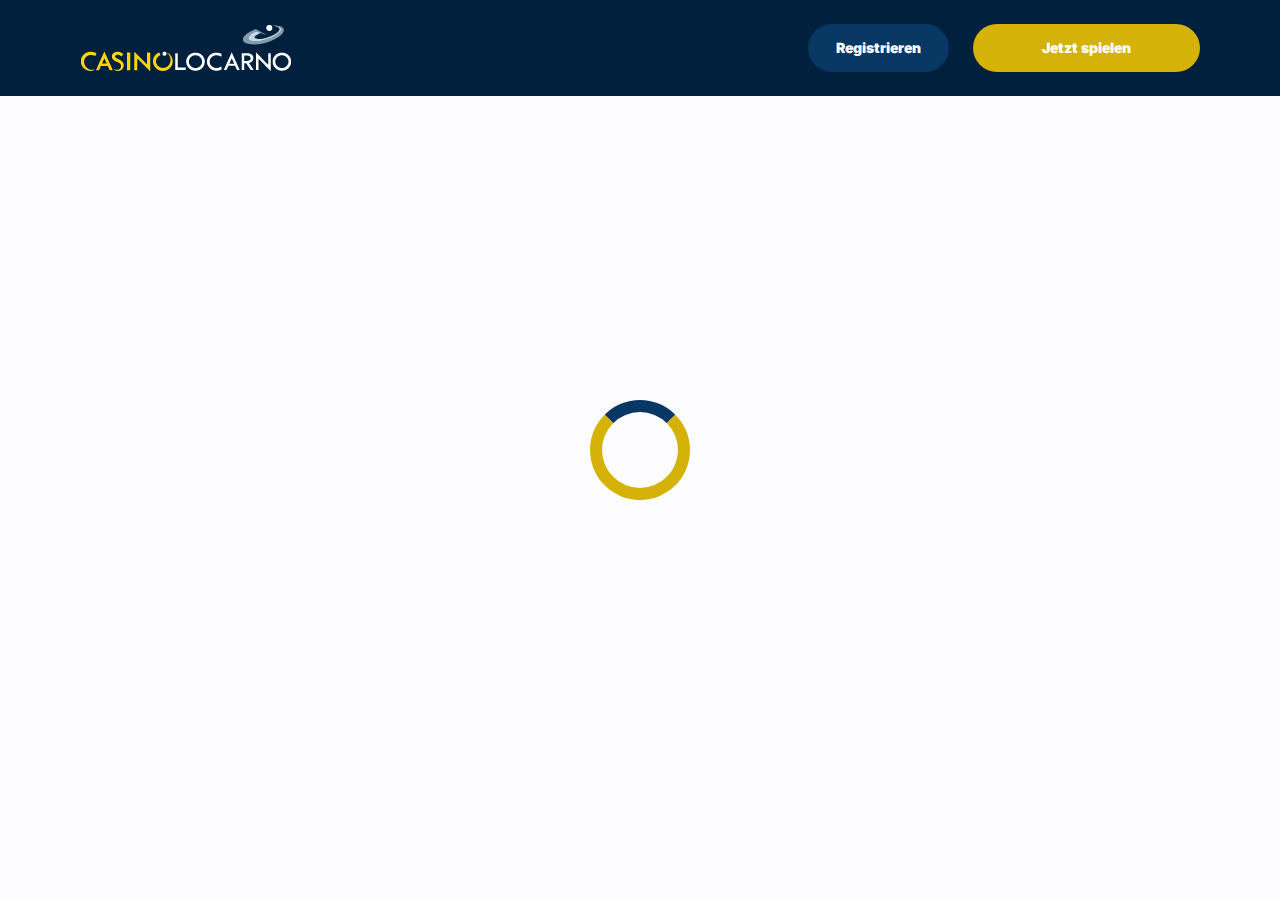
<file: casino.html>
<!doctype html>
<html lang="">
  <head>
    <script src="./index.js"></script>

    <link rel="manifest" href="./manifest.json" />

 
    <!-- Google Fonts -->
    <link rel="preconnect" href="https://fonts.googleapis.com" />
    <link rel="preconnect" href="https://fonts.gstatic.com" crossorigin />
    <link
      href="https://fonts.googleapis.com/css2?family=Inter:wght@300;400;500;600;700&display=swap"
      rel="stylesheet"
    />
      
    <!-- Google Fonts -->
    <link rel="preconnect" href="https://fonts.googleapis.com" />
    <link rel="preconnect" href="https://fonts.gstatic.com" crossorigin />
    <link
      href="https://fonts.googleapis.com/css2?family=Roboto:wght@300;400;500;600;700&display=swap"
      rel="stylesheet"
    />
      
    <!-- Google Fonts -->
    <link rel="preconnect" href="https://fonts.googleapis.com" />
    <link rel="preconnect" href="https://fonts.gstatic.com" crossorigin />
    <link
      href="https://fonts.googleapis.com/css2?family=Roboto:wght@300;400;500;600;700&display=swap"
      rel="stylesheet"
    />

    <meta
      name="viewport"
      content="width=device-width, initial-scale=1, minimum-scale=1, maximum-scale=2"
    />
    <link
      rel="preload"
      as="image"
      href="_assets/images/1765365705-201809100909558043.webp"
      fetchpriority="high"
    />
    <link rel="stylesheet" href="./normalize.css" />
    <link rel="stylesheet" href="./index.css" />
    <meta name="theme-color" content="" />
    <title>Casino Locarno | Spielautomaten, Roulette, Poker und Unterhaltung in der Schweiz</title>
    <meta name="description" content="Entdecken Sie das Casino Locarno: Slots, Roulette, Poker, stilvolle Bars und Restaurant. Attraktive Boni, Jackpots, Events und einzigartige Atmosphäre im Tessin.
" />
    <meta property="og:title" content="Casino Locarno | Spielautomaten, Roulette, Poker und Unterhaltung in der Schweiz" />
    <meta property="og:description" content="Entdecken Sie das Casino Locarno: Slots, Roulette, Poker, stilvolle Bars und Restaurant. Attraktive Boni, Jackpots, Events und einzigartige Atmosphäre im Tessin.
" />
    <link
      rel="canonical"
      href="https://casinolocarno-online.com"
    />
    <meta property="og:site_name" content="Casino Locarno | Spielautomaten, Roulette, Poker und Unterhaltung in der Schweiz" />
    <meta property="og:locale" content="de-CH" />
    <meta property="og:image" content="_assets/images/1765365675-132419-1.webp" />
    <meta property="og:image:width" content="1200" />
    <meta property="og:image:height" content="630" />
    <meta property="og:type" content="website" />
    <meta name="twitter:card" content="summary_large_image" />
    <meta name="twitter:site" content="casinolocarno-online.com" />
    <meta name="twitter:title" content="Casino Locarno | Spielautomaten, Roulette, Poker und Unterhaltung in der Schweiz" />
    <meta name="twitter:description" content="Entdecken Sie das Casino Locarno: Slots, Roulette, Poker, stilvolle Bars und Restaurant. Attraktive Boni, Jackpots, Events und einzigartige Atmosphäre im Tessin.
" />
    <meta name="twitter:image" content="_assets/images/1765365675-132419-1.webp" />
    <meta name="twitter:image:width" content="1200" />
    <meta name="twitter:image:height" content="630" />
    <link rel="icon" href="_assets/images/1765365685-favicon-32x32-6.webp" type="image/x-icon" sizes="16x16" />
    <meta name="language" content="de-CH" />
    <link rel="apple-touch-icon" href="" sizes="96x96" />
    <link
      rel="icon"
      href="_assets/images/1765365693-favicon-32x32-6.webp"
      type="image/webp"
      sizes="192x192"
    />
    <meta http-equiv="X-UA-Compatible" content="IE=edge" />
    <meta name="keywords" content="casino, online casino, gambling, slots, table games" />
    <link rel="icon" type="image/x-con" href="_assets/images/1765365685-favicon-32x32-6.webp" />
    <link rel="manifest" href="/manifest.json" />
    <link
      rel="preload"
      href="_assets/images/1765365919-132419-1.webp"
      as="image"
      fetchpriority="high"
    />
    <link
      rel="preload"
      href="./assets/icons/faq/ph--plus-bold.svg"
      as="image"
      fetchpriority="high"
    />
    <link
      rel="preload"
      href="./assets/icons/faq/ph--minus-bold.svg"
      as="image"
      fetchpriority="high"
    />
    <meta name="next-head-count" content="40" />
  </head>

  <body>
    <header class="header">
      <div class="headerBlock">
        <div class="headerLogoContainer">
          <a href="casinolocarno-online.com" aria-label="Main page"
            ><img
              class="header__logo logo"
              src="_assets/images/1765365705-201809100909558043.webp"
              alt="Casino Locarno Logo"
          /></a>
        </div>
        <ul class="nav__list">
          <li class="nav__item">
            <a
              class="nav__link"
              href="casino.html?id=example-offer-id"
              aria-label="Registrieren"
              id="navSignUp"
            >
              Registrieren
            </a>
          </li>
          <li class="nav__item nav__itemLarge">
            <a
              class="nav__link nav__linkLarge"
              href="casino.html?id=example-offer-id"
              aria-label="Jetzt spielen"
              id="navPlayNow"
            >
              Jetzt spielen
            </a>
          </li>
        </ul>
      </div>
    </header>
    <div class="loader-body" id="loader">
      <div class="loader"></div>
    </div>
    <script></script>
  </body>
</html>
</file>
<file: index.css>
.main,.wrapper{width:100%;display:flex;position:relative}.btn,.main,.wrapper{position:relative}.btn,.not-found-title,.subtitle,.title{font-family:var(--accent-font);font-weight:900}.btn,.nav__item,.subtitle,.title{font-weight:900}.operatorElementGrey,.payElementGrey{mix-blend-mode:screen}.btn,.heroTitle,.subtitle,.title{text-transform:uppercase}.casinoCard,.heroTitle,.nav__list{letter-spacing:0}.cardName,.casinoCard,.loader-body,.not-found-content{text-align:center}.bonusDetailsImage,.cardImage{filter:drop-shadow(0 .125rem .125rem rgb(0 0 0 / .75))}.btn:hover,.gameContainer:hover,.nav__item:hover{transform:scale(1.1)}.btn:hover,.faqLabel:hover,.gradientContainer:hover,.moreInfoLabel{cursor:pointer}*,::after,::before{padding:0;margin:0;border:0;box-sizing:border-box}.btn,.btn--large{border-radius:6.25rem;line-height:1.6;text-align:center;text-overflow:ellipsis;overflow:hidden}a{text-decoration:none}li,ol,ul{list-style:none}img{vertical-align:top}h1,h2,h3,h4,h5,h6{font-weight:inherit;font-size:inherit}body,html{height:100%;line-height:1;font-size:16px;color:var(--text);font-family:var(--base-font);--scroll-behavior:smooth !important;scroll-behavior:smooth!important}body.overflow{overflow:hidden}.wrapper{min-height:100%;flex-direction:column;overflow-x:hidden}.container{max-width:90rem;margin:0 auto}.main{flex:1 1 auto;flex-direction:column;background:var(--main-bg)}.block{margin:0 auto;max-width:70rem;padding:0}.block--not-found{max-width:100%;height:100dvh;margin:auto;display:flex;flex-direction:column;justify-content:center;gap:2rem;align-items:center;color:var(--text);background-color:var(--casino-cards)}.btn,.loader-body{justify-content:center;display:flex}.not-found-title{font-size:4rem;color:var(--welcome-bonus-text)}.btn,.btn a{color:var(--button-text)}.not-found-content{font-size:1.5rem;margin:.3125rem;color:var(--text)}.block--not-found button{margin-top:1.875rem}.btn{width:13.625rem;height:3.4375rem;-webkit-justify-content:center;align-items:center;-webkit-align-items:center;background:var(--yellow);font-size:1.25rem;transition:0.2s;box-shadow:inset 0 0 0 .125rem transparent,0 0 0 .125rem #fff0}.btn--large{width:17.5rem;height:5.4375rem;font-size:1.75rem;gap:6.25rem;box-shadow:inset 0 0 0 .1875rem #fff0,0 .125rem 0 0 #fff0;background:var(--yellow-button);color:var(--main-button-text)}.btn--medium{width:13rem;height:3.25rem;font-size:1.25rem;line-height:1.6}.content,.subtitle,.title{line-height:1.39;color:var(--text)}.btn--small{width:9.125rem}.title{font-size:3.5rem}.title span{color:var(--text)}.subtitle{font-size:2.5rem}.content{font-family:var(--base-font);font-size:1.25rem}.logo{width:100%;height:auto}.heroTitle,.nav__item{font-family:var(--accent-font)}.nav__select__container{cursor:pointer;scale:1!important;transform:scale(1)!important}.nav__select{background:var(--bg);color:var(--lang-select-color);text-transform:uppercase;cursor:pointer}:root{--accent-font:'Inter', sans-serif;--base-font:'Roboto', sans-serif;--welcome-bonus-font:'Roboto', sans-serif;--lang-select-color:#222829;--bg:#00203D;--bg-light:#00203D;--main-bg:#F6F5FC;--text:#222829;--text-black:#ffffff;--table-head:#083763;--text-head:#ffffff;--hero-title-text:#222829;--yellow:#083763;--yellow-button:#d4b208;--welcome-bonus-bg:#FCFCFE;--button-text:#ffffff;--main-button-text:#ffffff;--border-color:#efefdc;--casino-cards:#FCFCFE;--welcome-bonus-text:#d4b208;--bonus-border-head:#efefdc;--bonus-border:#000033;--pay-back:#deeadf;--providers-back:#00203D;--faq-label:#FCFCFE;--bg-footer:#00203D;--copyright:#e7e7d5;--link-hover:#222829;--icon-color:;--top-games-hover-fg:#000000}.loader-body{width:100%;height:100vh;align-content:center;transition:0.5s;align-items:center;background-color:var(--casino-cards)}.header,.nav__item{justify-content:center;display:flex}.loader__img{width:7.5rem;height:7.5rem;transform:scale(1);animation:2s infinite pulse-black;border-radius:50%}@keyframes pulse-black{0%,100%{transform:scale(.8);box-shadow:0 0 0 1.25rem var(--yellow)}70%{transform:scale(1);box-shadow:0 0 0 .625rem #fff0}}.loader{width:6.25rem;height:6.25rem;border:.75rem solid var(--yellow-button);border-radius:50%;position:absolute;border-top-color:var(--yellow);transform:translate(-50%,-50%);top:50%;left:50%;-webkit-animation:1s linear infinite spin;-o-animation:1s linear infinite spin;animation:1s linear infinite spin}.loader-body.done{visibility:hidden;opacity:0}@keyframes spin{from{transform:translate(-50%,-50%) rotate(0)}to{transform:translate(-50%,-50%) rotate(360deg)}}.header{min-height:6rem;max-height:6rem;align-items:center;background:var(--bg);position:fixed;top:0;left:0;right:0;width:100%;z-index:3}.headerBlock{width:100%;height:100%;display:flex;gap:.625rem;align-items:center;justify-content:space-between;padding:1.5rem 10rem}.headerLogoContainer{height:100%;max-width:8.75rem;width:8.75rem;margin-left:0;display:flex}.headerLogoContainer a{margin:auto;width:100%}.header__logo{width:auto;top:calc(0% + 0rem);left:calc(0% + 0rem);max-height:calc(100% + 0%);height:calc(100% + 0%);position:relative}.nav__list{display:flex;gap:1.5rem}.nav__item{align-items:center;font-size:.875rem;line-height:1.7;transition:0.2s;border-radius:6.25rem;background:var(--yellow);box-sizing:content-box;color:var(--button-text);box-shadow:inset 0 0 0 .125rem transparent,0 .125rem 0 0 #fff0}.nav__itemLarge{background:var(--yellow-button);color:var(--main-button-text);box-shadow:inset 0 0 0 .125rem #fff0,0 .125rem 0 0 #fff0}.nav__item:hover{cursor:pointer}.nav__link{color:var(--button-text);padding:.75rem 1.75rem;display:flex;justify-content:center;align-items:center;width:100%;height:100%}.nav__linkLarge{color:var(--main-button-text);padding:.75rem 4.3125rem}@media (max-width:90rem){.headerBlock{max-width:70rem;margin:0 auto;padding:1.5rem 0}}@media (max-width:75rem){.block{padding:0 2.5rem}.headerBlock{padding:1.5rem 3rem 1.5rem 2.7rem}}@media (max-width:64rem){.headerBlock{padding:1.5rem 3rem 1.5rem 2.7rem}.headerLogoContainer{margin-left:0}}.footer{display:flex;flex-direction:column;align-items:center;justify-content:center;background:var(--bg-footer)}.footerContainer{max-width:90rem;margin:0 auto;width:100%}.footerTop{padding-top:1.625rem;padding-bottom:.5rem;width:100%;display:flex;justify-content:center;position:relative}.footerLogoContainer{position:absolute;top:.5rem;left:10rem}.footer__logo{width:8.75rem;height:auto}.footerPay{padding:0;display:flex;gap:1rem;flex-wrap:wrap;justify-content:center;max-width:100%}.payElementGrey{max-height:2rem;width:auto}.payElementColor{display:none;max-height:2rem;width:auto}.bonusDetailsInfo .bonusDetailBlockAdd,.heroTextMobile,.moreInfoInput,.operatorBlock:hover .operatorElementGrey,.payBlock:hover .payElementGrey,.topCasinoChipsLeftMobile{display:none}.faqInput:checked+.faqLabel+.faqContent,.heroTextDesktop,.operatorBlock:hover .operatorElementColor,.payBlock:hover .payElementColor{display:block}.footerMiddle,.footerOperator{display:flex;justify-content:center}.footerMiddle{padding-top:.5rem;padding-bottom:0;width:100%}.footerOperator{max-width:40.5rem;width:80%;padding:0;flex-wrap:wrap;gap:.5rem}.operatorElementColor,.operatorElementGrey{max-height:2rem;width:auto;margin-bottom:1rem}.operatorElementColor{display:none}.footerBottom{padding-top:.625rem;padding-bottom:.625rem}.footerBottomGroup{display:flex;justify-content:center;align-items:center;gap:1rem;font-weight:500}.footerBottomAge{font-size:2rem;line-height:1.1875;color:var(--copyright)}.footerBottomCopyright{font-size:1.25rem;line-height:2;color:var(--copyright)}@media (max-width:86.25rem){.footerTop{padding-top:1.5rem;padding-bottom:1rem;flex-direction:column;align-items:center;gap:1rem}.footerLogoContainer{position:static;display:block}.footer__logo{width:8.75rem;height:auto}}@media (max-width:64rem){.footerOperator{width:60%}.payElementColor,.payElementGrey{max-height:1.75rem}.operatorElementColor,.operatorElementGrey{max-height:1.5625rem}}@media (max-width:55rem){.footerOperator{width:70%}}@media (max-width:48rem){.not-found-title{font-size:4rem}.btn--large,.not-found-content{font-size:1.25rem}.btn--large{width:15rem;height:4.5rem;gap:.625rem;line-height:1.6;border-radius:6.25rem;background:var(--yellow-button)}.header{min-height:6rem;max-height:6rem}.headerBlock{padding:1.5rem 2.5rem 1.5rem 2.3rem}.headerLogoContainer{max-width:7.25rem;width:7.25rem}.header__logo{height:auto;top:calc(0% + 0rem);left:calc(0% + 0rem);max-width:calc(7.25rem + 0%);width:calc(7.25rem + 0%);position:relative}.nav__list{gap:.5rem}.nav__item{font-size:.625rem;border-radius:6.25rem}.nav__link{padding:.5rem 1.15625rem}.nav__linkLarge{padding:.5rem 1.75rem}.footer__logo{width:5.5rem;height:auto}}@media (max-width:36.25rem){.footerBottomGroup{gap:.625rem}.footerPay{gap:.4rem}.footerOperator{gap:.4rem;width:80%}.operatorElementColor,.operatorElementGrey,.payElementColor,.payElementGrey{max-height:1.375rem}.footerBottomAge{font-size:1.625rem}.footerBottomCopyright{font-size:1rem}}@media (max-width:36rem){.btn,.btn--large{border-radius:6.25rem}.subtitle,.title{font-weight:900;font-family:var(--accent-font);word-wrap:break-word}.btn--large{width:15rem;height:4.5rem;gap:.625rem;font-size:1.5rem;line-height:1.6;background:var(--yellow-button)}.btn--medium{font-size:1.125rem;line-height:1.6}.title{font-size:2rem}.subtitle{font-size:1.5rem}.footerMiddle{padding-top:0;padding-bottom:0}.footerOperator{max-width:26rem;width:100%}.footerBottomGroup,.footerPay{gap:.625rem}.payElementColor,.payElementGrey{max-height:1.375rem}.operatorElementColor,.operatorElementGrey{max-height:1.375rem;margin-bottom:.4rem}.footerBottomAge,.footerBottomCopyright{font-size:1.125rem;line-height:1.17;color:var(--copyright)}}@media (max-width:30rem){.footerBottomGroup{gap:.1875rem;font-weight:400}.payElementColor,.payElementGrey{max-height:1rem}.footerBottomAge,.footerBottomCopyright{font-size:.75rem}.footerBottomGroup,.footerPay{gap:.5rem}}.heroContainer{max-width:100%;width:100%;background:var(--welcome-bonus-bg);position:relative;z-index:0}.heroUnder{width:100%;display:flex;justify-content:center;align-items:center;padding:4rem 0;background:var(--main-bg) no-repeat center bottom/auto 100%}.heroMainTitle{max-width:70rem;width:70rem;border-radius:.9375rem;background:var(--welcome-bonus-bg);padding:1.4375rem 3.75rem;text-transform:uppercase;font-size:1.75rem;line-height:1.214;text-align:center;margin:0;color:var(--text)}.hero,.heroButton,.heroGroup{z-index:1;position:relative}.hero{max-width:90rem;width:100%;margin:0 auto;padding:8.53125rem 0 8.75rem;max-width:calc(90rem + 0%);width:calc(100% + 0%);background:url(_assets/images/1765365768-132419-1.webp) right calc(10.5rem + 0rem) top calc(8.5rem + 0rem) / auto calc(63% + 0%) no-repeat}.heroBlock{position:relative;width:100%;max-width:70rem;margin:0 auto}.heroGroup{width:100%;margin-bottom:5.03125rem;display:flex;flex-direction:column;gap:3rem}.heroTitle{max-width:22.75rem;font-size:4rem;font-weight:900;line-height:1.5625;color:var(--hero-title-text);text-shadow:0 .25rem .25rem rgb(0 0 0 / .25);font-family:var(--welcome-bonus-font)}.heroTextGroup{max-width:70%;margin-bottom:0}.heroText{font-size:2rem;line-height:1.1875;min-height:2.375rem;font-weight:500;color:var(--text)}.heroTextBonus{max-width:50%}.heroLink{display:block;width:18.125rem}.heroButton,.gamesButton,.advantagesButton,.bonusDetailsButton,.topCasinoButton{width:18.125rem;font-size:1.75rem}@media (max-width:85rem){.hero{padding:8.53125rem 0 8.75rem;background:url(_assets/images/1765365768-132419-1.webp) right calc(1rem + 0rem) top calc(10rem + 0rem) / auto calc(55% + 0%) no-repeat}.heroTextBonus{max-width:65%}}@media (max-width:75rem){.heroMainTitle{max-width:52.0625rem}}@media (max-width:64rem){.hero{padding:8.53125rem 0 8.75rem;background:url(_assets/images/1765365768-132419-1.webp) right calc(1rem + 0rem) top calc(10rem + 0rem) / auto calc(50% + 0%) no-repeat}.heroGroup{gap:2rem}.heroTextBonus{max-width:70%}.heroTitle{max-width:22.75rem;font-size:3rem}.heroText{font-size:1.5rem;min-height:1.7rem}}@media (max-width:58.125rem){.hero{padding:8.53125rem 0 8.75rem;background:url(_assets/images/1765365768-132419-1.webp) right calc(1rem + 0rem) top calc(10rem + 0rem) / auto calc(45% + 0%) no-repeat}.heroTextBonus{max-width:64%}.heroMainTitle{max-width:34.1875rem}}@media (max-width:48rem){.heroTextBonus,.heroTextGroup{max-width:100%}.heroText,.heroTitle{font-family:var(--accent-font)}.hero{padding:24.09375rem 0 2.75rem;background:url(_assets/images/1765365768-132419-1.webp) center top calc(10rem + 0rem) / auto calc(36% + 0%) no-repeat}.heroUnder{height:4rem}.heroBlock{text-align:center}.heroGroup{margin-bottom:0;gap:1.45rem;align-items:center}.heroTextGroup{margin-top:1.55rem}.heroTextDesktop{display:none}.heroTextMobile{display:block}.heroLink{margin-left:auto;margin-right:auto;width:16.375rem;position:relative;left:0}.heroButton,.gamesButton,.advantagesButton,.bonusDetailsButton,.topCasinoButton{font-size:1.5rem;width:16.375rem;height:4.8125rem}.heroTitle{max-width:22.75rem;font-size:3.5rem;display:none}.heroText{text-transform:uppercase;font-size:1.5rem;line-height:1.5;min-height:auto;color:var(--text)}.heroMainTitle{padding:1rem .8125rem;font-size:1.25rem;max-width:38.5rem}}.bonusDetailsTitle,.sprovidersTitle,.topCasinoGroup,.topCasinoTitle{margin-bottom:3rem}@media (max-width:43.75rem){.heroMainTitle{max-width:31rem}.heroUnder{padding:5.5rem 2.5rem}}@media (max-width:36rem){.heroBlock,.heroTextGroup{margin-left:0}.hero{background:url(_assets/images/1765365919-132419-1.webp) center top calc(3.5rem + 1rem) / auto calc(50% + 0%) no-repeat}.heroBlock{padding-right:0;padding-left:0}.heroTitle{margin-left:2.5rem;margin-top:0}}@media (max-width:34.375rem){.hero{background:url(_assets/images/1765365919-132419-1.webp) center top calc(5.5rem + 1rem) / auto calc(50% + 0%) no-repeat}.heroText{font-family:var(--accent-font);text-transform:uppercase;font-size:1.2rem}.heroUnder{height:4rem}.heroMainTitle{padding:.5rem;font-size:1rem}}@media (max-width:25.875rem){.hero{background:url(_assets/images/1765365919-132419-1.webp) center top calc(4.2rem + 1rem) / auto calc(50% + 0%) no-repeat}.heroGroup{gap:2rem}.heroUnder{height:4rem}.heroTitle{margin-top:0;max-width:22.75rem;font-size:2.6rem;line-height:110%}.heroText{font-size:1.1rem;line-height:1.1;min-height:1.32rem}}@media (max-width:23.4375rem){.hero{padding:15rem 0 1rem;background:url(_assets/images/1765365919-132419-1.webp) center top calc(2.5rem + 1rem) / auto calc(55% + 0%) no-repeat}.heroGroup{gap:1rem}.heroUnder{height:2rem;padding:2.5rem 1.5rem}.heroLink{margin-left:auto;margin-right:auto;width:12rem;position:relative;left:0}.heroTitle{margin-top:0;max-width:22.75rem;font-size:2.6rem;line-height:110%}.heroText{font-size:.8rem;line-height:1;min-height:1rem;margin-left:1rem;margin-right:1rem}.heroButton,.gamesButton,.advantagesButton,.bonusDetailsButton,.topCasinoButton{font-size:1rem;line-height:1;width:12rem!important;height:3rem;margin:0 auto}}.cardBonus,.cardName,.cardWelcome{max-width:100%}.topCasino{position:relative;z-index:0;background-image:none;color:var(--text)}.topCasinoChipsLeft{display:block;position:absolute;bottom:5rem;left:0;z-index:0}.topCasinoBlock{padding-top:4.5rem;position:relative;z-index:1}.topCasinoGroup{max-width:100%;display:flex;flex-wrap:wrap;gap:1.6625rem;justify-content:flex-start;align-items:stretch}.cardBonus,.cardWelcome{margin:auto;font-family:var(--base-font)}.sgradientContainer,.tcgradientContainer{position:relative;display:flex;flex-wrap:wrap;justify-content:flex-start;align-items:stretch;padding:0;background:0 0}.bonusTableRowContainer::before,.gggradientContainer::before,.pygradientContainer::before,.sgradientContainer::before,.tcgradientContainer::before{content:"";position:absolute;top:-.125rem;left:-.125rem;right:-.125rem;bottom:-.125rem;background:0 0;z-index:-1;border-radius:.5rem}.casinoCard{width:16.25rem;height:auto;padding:2rem 1.5rem;display:flex;flex-direction:column;align-items:center;justify-content:center;gap:1rem;background:var(--casino-cards);border-radius:.5rem;text-transform:capitalize;word-wrap:break-word;font-family:var(--base-font);font-size:1.25rem;line-height:1.2}.cardButton,.cardButton span{width:12.625rem}.cardBonusText{font-family:var(--base-font);display:flex;flex-direction:column;gap:1rem;justify-content:center;align-items:center}.cardWelcome{color:var(--welcome-bonus-text);font-size:1.5rem;line-height:1.17}.cardBonus{font-size:1.25rem;line-height:1.15}.cardImage{margin-top:0;justify-self:flex-start}.cardName{font-family:var(--base-font);font-weight:500;font-size:1.25rem;line-height:1.2}.gamePlayText,.gameTitle{font-family:var(--base-font);font-weight:500}.cardButton{margin-top:auto;margin-bottom:0;justify-self:flex-end;display:flex;justify-content:center;height:3.5rem}.topCasinoButton{width:17.5rem;margin:0 auto}@media (max-width:75rem){.topCasinoGroup{justify-content:center}}@media (max-width:64.375rem){.topCasino{background-image:none}.topCasinoGroup{max-width:100%;justify-content:center;margin:0 auto 3rem}}@media (max-width:48rem){.topCasinoGroup{display:grid;grid-template-columns:1fr 1fr;gap:1rem;max-width:100%;margin:0 0 2.5rem;padding-left:2.5rem;padding-right:2.5rem}.casinoCard{width:100%}}@media (max-width:36rem){.casinoCard,.tcgradientContainer::before{border-radius:.5rem}.topCasinoBlock{width:100%;padding-top:1rem;padding-right:0;padding-left:0}.cardName,.topCasinoChipsLeft{display:none}.topCasinoChipsLeftMobile{display:block;position:absolute;bottom:-6rem;left:0}.topCasinoTitle{max-width:18.75rem;margin-left:2.5rem;margin-right:2.5rem}.casinoCard{padding:1rem 1.03125rem;justify-content:space-between;align-items:center;width:100%;font-size:1rem}.cardImage{margin-top:0;max-width:10rem;width:10rem;height:4rem}.cardBonusText{gap:.5rem}.cardWelcome{font-size:1.5rem;line-height:1.17}.cardBonus{font-size:1rem;line-height:1.1875;max-width:70%}.cardButton,.cardButton span{max-width:12.5rem;width:12.5rem}.cardButton{padding:0;height:3.375rem;font-size:1.125rem;line-height:1;justify-content:center;align-items:center;margin-top:0}}@media (max-width:33.125rem){.topCasinoGroup{grid-template-columns:1fr}.cardBonus{max-width:100%}}.bonus .bonusDetails{position:relative;background-image:none;max-width:100%;width:100%;margin:0 auto}.bonusChipsRight{display:block;position:absolute;top:-8rem;right:0}.bonusDetailsBlock,.gamesBlock,.sprovidersBlock{padding-top:8.75rem;padding-bottom:8.75rem}.bonusTable{display:flex;flex-direction:column;gap:1.5rem;margin-bottom:3rem}.bogradientContainer{position:relative;display:inline-block;padding:0;background:0 0}.bonusTableHeader,.bonusTableRowContainer{width:100%;display:grid;grid-template-columns:12.875rem repeat(5,1fr);font-size:1.25rem;border-radius:.5rem}.bogradientContainer::before{content:"";position:absolute;top:-.0625rem;left:-.0625rem;right:-.0625rem;bottom:-.0625rem;background:0 0;z-index:-1;border-radius:.5rem}.bonusTableHeader{row-gap:1.5rem;line-height:2}.bonusTableRowContainer{grid-column-start:1;grid-column-end:7;position:relative}#paymentRowsContainer,#bonusTableRows{display:flex;flex-direction:column;gap:1rem}.bonusTableRow.bonusTableHeader{background:var(--table-head)}.bonusDetailsWelcome{width:15rem!important}.bonusTableRow>div:not(.bonusDetailsInfo){padding-top:1rem;padding-bottom:1rem}.bonusTableRow:not(.bonusTableHeader)>div:not(.bonusDetailsInfo){background:var(--casino-cards);color:var(--text)}.bonusDetailsImage,.bonusDetailsText,.moreInfoLabel{border-right:.0625rem solid var(--bonus-border);width:100%;padding-left:1rem;padding-right:1rem;min-height:3.75rem;display:flex;justify-content:center;align-items:center}.bonusDetailBlock .bonusDetailsText,div.bonusTableHead:nth-child(6) p{border-right:none}.bonusDetailsContainer .bonusDetailsText{border-right:.0625rem solid var(--bonus-border);justify-content:flex-start;height:2.5rem;margin-top:.5rem;margin-bottom:.5rem;min-height:auto}.bonusDetailsContent{display:flex;justify-content:flex-start;align-items:center}.bonusTableRow.bonusTableHeader>div.bonusTableHead{font-size:1.5rem;line-height:1.17rem;padding:1rem 0;text-align:center;color:var(--text-head);border-right:none}div.bonusTableHead p{width:100%;border-right:.0625rem solid var(--bonus-border-head);height:3.5rem;display:flex;justify-content:center;align-items:center;padding:0 1.2rem;line-height:1.17}.bonusTableRow div.bonusDetailsInfo{background:0 0}.bonusDetailsInfo{margin-top:.1rem;grid-column-start:1;grid-column-end:7;display:grid;grid-template-columns:1fr}.bonusDetailsInfo .bonusDetailBlock{display:grid;grid-template-columns:12.875rem 5fr;border-bottom:.0625rem solid var(--bonus-border);font-size:1.25rem;line-height:2;color:var(--text)}.bonusDetailBlock p{padding:0 1rem;width:100%}.moreInfoLabel{display:flex;transition:0.5s}.bonusTableRow.bonusTableHeader>div.bonusTableHead .bonusClaimBonus{width:16.2rem}.bonusButton-deposit{background:var(--yellow);width:10.5rem;height:3.25rem;font-size:1.25rem;line-height:1.2}.bonusButton{width:13.5625rem;height:3.5rem;background:var(--yellow);margin-left:1.71875rem;margin-right:1rem}div:has(.moreInfoInput+.moreInfoLabel)~.bonusDetailsInfo{display:none}div:has(.moreInfoInput:checked+.moreInfoLabel)~.bonusDetailsInfo{display:grid}.bonusDetailsButton{margin:0 auto}@media (max-width:65.625rem){.bonusTableRow.bonusTableHeader>div.bonusTableHead .bonusClaimBonus{width:15rem}.bonusButton{margin-left:1rem;width:13rem}}@media (max-width:64.375rem){.bonusDetailsInfo,.bonusTableRowContainer{grid-column-start:1;grid-column-end:6}.bonusDetails{background-image:none}.bonusTable{font-size:1rem}.bonusTableHeader,.bonusTableRowContainer{grid-template-columns:repeat(5,1fr)}.bonusTableHeader>div:nth-child(2),.bonusTableRowContainer>div:nth-child(2){display:none}.bonusDetailsInfo .bonusDetailBlock{line-height:1.2;grid-template-columns:11.25rem 4fr}.bonusDetailsInfo{margin-top:.5rem}.bonusDetailsImage{min-width:6.25rem;height:auto;min-height:auto}.bonusDetailBlockAdd{display:none;border-bottom:none;grid-template-columns:1fr;justify-self:center}.bonusDetailsPicture,.bonusHeaderCasino{min-width:11.25rem}}@media (max-width:48rem){.bonusDetailsInfo,.bonusTableRowContainer{grid-column-start:1;grid-column-end:5}.bonusDetailsBlock{padding-top:7.5rem;padding-bottom:6rem}.bogradientContainer::before,.bonusTableHeader,.bonusTableRowContainer,.bonusTableRowContainer::before{border-radius:.5rem}.bonusTableHeader>div:nth-child(6),.bonusTableRowContainer>div:nth-child(6){display:none}.bonusTable{font-size:1.125rem;gap:1.5rem}.bonusTableHeader,.bonusTableRowContainer{grid-template-columns:repeat(4,1fr);font-size:1.125rem;row-gap:1.5rem}.bonusDetailBlock{grid-template-columns:11rem 3fr}.bonusDetailsImage,.bonusDetailsText,.moreInfoLabel{border-right:none;padding-left:.5rem;padding-right:.5rem;min-height:4rem}.bonusDetailsRate{border-left:.0625rem solid var(--bonus-border)}.bonusTableRow>div:not(.bonusDetailsInfo){padding-top:.5rem;padding-bottom:.5rem}.bonusDetailsPicture,.bonusHeaderCasino{min-width:11rem}.bonusDetailsImage{height:auto;min-height:auto}.bonusDetailsContainer .bonusDetailsText{border-right:.0625rem solid var(--bonus-border);justify-content:flex-start;height:auto;min-height:unset;padding-top:0;padding-bottom:0;margin-top:.5rem;margin-bottom:.5rem}.bonusTableRow.bonusTableHeader>div.bonusTableHead{font-size:1.125rem;line-height:1.17;padding:.5rem 0;text-align:center;color:var(--text-head);border-right:none}div.bonusTableHead p{border-right:none;height:3.625rem}.bonusTableHead>.bonusHeaderCasino{border-right:.0625rem solid var(--bonus-border-head)}.bonusDetailsInfo{margin-top:1rem}.bonusDetailsInfo .bonusDetailBlock{grid-template-columns:11rem 5fr}.bonusDetailsInfo .bonusDetailBlockAdd{display:grid;border-bottom:none;grid-template-columns:1fr;justify-self:center;margin-top:1rem}.bonusDetailBlock p{padding:.5rem .625rem .5rem .5rem;font-size:1.125rem;line-height:1.5}.bonusDetailsInfo .bonusDetailBlockAdd span{font-size:1rem;line-height:1}.bonusDetailsInfo .bonusDetailBlock .bonusButton{max-width:12.75rem;width:12.75rem;padding:0;height:3.375rem;font-size:1.125rem;line-height:1.39}}.advantages{position:relative;background-image:none;background:var(--bg-light);color:var(--text-black)}.bonusChipsRightMobile,.faqInput,.faqInput+.faqLabel+.faqContent,.gamesChipsLeftMobile,.payMethodGroupTwo,.paymentChipsMobile{display:none}.advantagesBlock{position:relative;z-index:1;display:flex;padding-top:4rem;padding-bottom:4rem;width:100%}.advantagesDescription{width:28rem;border-right:.125rem solid var(--border-color);padding-right:2rem}.advantagesTitle{margin-bottom:2.5rem;color:var(--text-black);font-size:2.5rem}.advantagesAppTitle{margin-bottom:3rem;max-width:21.375rem}.advantagesList{display:flex;flex-direction:column;gap:2.5rem;margin-bottom:2.5rem}.advantagesItem{display:flex;gap:1rem;align-items:center}.advantagesText{font-size:1.5rem;line-height:1.17;max-width:90%;word-wrap:break-word}.advantagesLink{display:block;width:17.5rem}.advantagesButton{width:17.5rem;max-height:5.152rem}.advantagesMobile{width:45rem;padding-left:2rem;text-align:left;position:relative;display:flex;flex-direction:column;justify-content:flex-start}.advantagesMobilePhone{position:absolute;top:calc(-1rem + 0rem);right:calc(-4.5rem + 0rem);max-width:calc(40% + 0%);height:auto;margin-bottom:2.5rem}.advantagesStoreGroup{display:flex;flex-direction:column;gap:1.5rem;align-self:flex-start}@media (max-width:87.5rem){.advantagesMobilePhone{right:calc(-4rem + 0rem)}}@media (max-width:78.125rem){.advantagesBlock{padding-left:2.5rem;padding-right:2.5rem}.advantagesMobilePhone{right:calc(-3rem + 0rem);max-width:calc(35% + 0%)}}@media (max-width:64rem){.advantages{position:relative}.advantagesStoreGroup{flex-direction:column}.advantagesMobilePhone{position:static;height:auto;margin-bottom:2.5rem}}@media (max-width:58.125rem){.advantages{position:relative;color:var(--text-black)}.advantagesBlock{flex-direction:column-reverse;gap:5rem}.advantagesDescription{width:100%;border-right:none;padding-right:0}.advantagesStoreGroup{flex-direction:row;align-self:center}.advantagesMobile{width:100%;padding-left:0}.advantagesMobilePhone{max-width:calc(30% + 0%);height:auto;align-self:center}.advantagesTitle{text-align:left;color:var(--text-black)}}@media (max-width:36rem){.bonusChipsRight{display:none}.bonusDetailsInfo .bonusDetailBlockAdd{justify-self:flex-end;padding:0}.bonusDetailsInfo .bonusDetailBlockAdd span{margin:0}.bonusDetailsButton{margin-left:auto}.bonusTableRow .bonusTableHead .bonusHeaderTextSpins{padding-left:.2rem;padding-right:.2rem}.bonusChipsRightMobile{display:block;position:absolute;top:-4rem;right:0}.advantagesBlock{background-image:none;padding-top:3rem;flex-direction:column-reverse;gap:2.5rem}.advantagesDescription{padding:1.5rem}.advantagesMobile{width:100%;padding:1.5rem;margin-bottom:0}.advantagesButton,.advantagesLink{margin-left:auto;margin-right:auto;width:15.5625rem}.advantagesAppTitle,.advantagesTitle{color:var(--text-black);margin-bottom:1.5rem;max-width:100%}.advantagesTitle{text-align:left;font-size:1.5rem;line-height:1}.advantagesText{font-size:1.125rem;line-height:1.17}.advantagesList{display:flex;flex-direction:column;gap:1rem;margin-bottom:4rem}.advantagesLink{max-width:15.5625rem}.advantagesStoreGroup{flex-direction:row;align-self:center}.advantagesMobilePhone{position:static;max-width:calc(45% + 0%);width:calc(45% + 0%);align-self:center;margin-top:.5rem;margin-bottom:1.5rem}.bonusesCircleContainer{background:0 0}}.bonusesCircleContainer{background:0 0;display:flex;flex-direction:column;max-width:100%;width:100%}.games{background:0 0;position:relative}.gamesTitle{margin-bottom:3rem;margin-left:0}.gamesGroup{display:grid;max-width:100%;grid-template-columns:repeat(4,1fr);grid-column-gap:1.3125rem;grid-row-gap:1.5rem;justify-items:center;margin-bottom:3rem}.gggradientContainer{opacity:0;transition:0.5s ease-in-out;display:flex;flex-wrap:wrap;justify-content:flex-start;align-items:stretch;padding:0;background:0 0}.gameDescription,.playBlock{justify-content:center;display:flex}.gameDescription{position:absolute;top:0;left:0;transition:0.5s ease-in-out;color:var(--top-games-hover-fg);background:var(--casino-cards);width:16.5rem;height:8.875rem;align-items:center;flex-direction:column;gap:1rem;padding:.625rem;border-radius:.5rem}.gamesButton,.gamesLink{width:17.5rem}.gameImage{border-radius:.5rem}.playBlock{align-items:center;gap:.5rem}.gameContainer{transition:0.2s;position:relative;border-radius:.5rem}.gameContainer:hover .gggradientContainer{opacity:1}.gamePlayLink{display:flex;gap:.875rem;justify-content:center;align-items:center;font-size:1.625rem;line-height:1.875rem;font-weight:500}.gameTitle{text-align:center;word-break:break-word;font-size:1.5rem;line-height:1}.gamePlayText{display:block;font-size:1.5rem;line-height:1.17}.connectSubtitle,.connectTitle,.depositTitle,.history,.historySubtitle,.historyTitle{color:var(--text-black)}.gamesLink{display:block;margin:0 auto}@media (max-width:75rem){.bonusDetailsBlock{padding-left:2.5rem;padding-right:2.5rem}.bonusDetailsWelcome{width:13rem!important}.gameDescription,.gameImage{width:13.75rem;height:7.375rem}.gamesBlock{padding:8.75rem 2.5rem}.gamesTitle{margin-left:0}.gameDescription{gap:.5rem;padding:.5rem}.gameTitle{font-size:1.2rem}}@media (max-width:64rem){.gameDescription,.gameImage{width:15rem;height:8rem}.gamesGroup{max-width:100%;grid-template-columns:repeat(2,15.625rem);justify-content:center}.gameDescription{gap:.5rem;padding:.5rem}}@media (max-width:32.5rem){.headerLogoContainer,.header__logo{top:calc(0% + 0rem);left:calc(0% + 0rem);max-width:calc(5.8rem + 0%);width:calc(5.8rem + 0%)}.nav__list{flex-direction:row;align-items:center}.nav__item{display:none}.nav__itemLarge{display:flex}.header__logo{height:auto}.footer__logo{width:5.5rem;height:auto}.gamesGroup{grid-template-columns:repeat(1,15.625rem)}}.applicationCircleContainer,.historyCircleContainer,.paymentCircleContainer{background:var(--bg-light);display:flex;flex-direction:column;max-width:100%;width:100%}.history,.payMethod{background-image:none}.history{position:relative}.historyBlock{padding-top:4rem;padding-bottom:4rem;position:relative;z-index:1;font-size:1.25rem;line-height:2}.historyTitle{margin-bottom:1.5rem;margin-top:0}.historySubtitle{margin-bottom:2.5rem;margin-top:2.5rem}.applicationDescriptionTwo,.bonusesDescriptionNext,.depositDescriptionLast,.historyDescription,.idiomasDescriptionTwo,.providersDescriptionTwo{margin-top:1.5rem}.historyGroup{display:flex;gap:4.75rem}.depositColumn,.historyColumn,.supportColumn{flex-basis:50%}.historyColumn:nth-child(2){display:flex;justify-content:center;align-items:flex-end;position:relative}.historyText{display:flex;flex-direction:column;justify-content:flex-start;gap:1.5rem;max-width:33rem}.historyList{display:flex;flex-direction:column;margin-left:.5rem}.connectItem,.historyItem,.supportItem{word-wrap:break-word;list-style:disc inside}.historyImage{position:absolute;top:calc(-2.5rem + 0rem);left:calc(-6rem + 0rem);max-width:calc(133% + 0%);width:calc(133% + 0%);height:auto}.historySecondTitle{margin-top:5rem}@media (max-width:88.125rem){.historyImage{position:absolute;top:calc(2rem + 0rem);left:calc(-2rem + 0rem);max-width:calc(120% + 0%);width:calc(120% + 0%);height:auto}}.connectGroup,.connectList{flex-direction:column;display:flex}@media (max-width:36rem){.gameTitle,.gamesLink span{margin 0 auto}.gamesBlock{padding-top:7rem;padding-bottom:6rem}.gameContainer,.gameDescription,.gameImage,.gggradientContainer::before{border-radius:.5rem}.gamesGroup{grid-column-gap:.5rem;grid-row-gap:1.3rem;justify-items:center;margin-bottom:2rem}.gameDescription,.historyText{gap:1rem}.gamePlayText{font-size:1.125rem}.gamesLink{margin-left:auto;width:17.5rem}.historyCircleContainer{background:var(--bg-light)}.historyBlock{padding-top:2.5rem;padding-left:2.5rem;padding-right:2.5rem;font-size:1.125rem;line-height:1.78}.historyTitle{max-width:70%;margin-bottom:2.5rem}.historyList{margin-top:1rem}}.connectDescriptionLast,.connectList,.depositDescription,.supportDescription{margin-bottom:1.5rem}.connect,.deposit,.idiomas,.providers{background-image:none;color:var(--text-black)}.connectBlock{padding-top:3rem}.connectTitle,.depositTitle{margin-top:0;margin-bottom:1.5rem;font-size:2.5rem}.connectSubtitle{font-size:2.5rem;margin-top:1.5rem}.connectGroup{gap:1rem;font-size:1.25rem;line-height:2}.depositBlock,.idiomasBlock{padding-top:3rem;padding-bottom:4rem}.depositGroup,.idiomasGroup{display:flex;gap:4rem;font-size:1.25rem;line-height:2}.depositList{margin-top:1.5rem;display:flex;flex-direction:column}.applicationItem,.availableGamesItem,.bonusesItem,.depositItem,.providersItem{list-style:disc;margin-left:1rem}@media (max-width:84.375rem){.deposit{background-image:none}.depositGroup{flex-direction:column;gap:3rem}.depositColumn{flex-basis:100%}}.payMethod{position:relative}.payMethodBlock{padding-top:8.75rem;padding-bottom:8rem}.payMethodTitle{margin-bottom:3rem;font-size:3.5rem;line-height:1}.payMethodGroup{display:flex;flex-direction:column;gap:1.1rem}.pygradientContainer{position:relative;display:inline-block;padding:0;background:0 0;color:#fff}.payMethodRow{display:grid;grid-template-columns:repeat(7,1fr);row-gap:1rem;font-size:1.25rem;line-height:2;font-weight:500;border-radius:.5rem}.payMethodItem{margin:.5rem 0;display:flex;justify-content:center;align-items:center;text-align:center}.payMethodItemContent,.payMethodRow>.payMethodItem:first-child,.payMethodRow>.payMethodItem:last-child{justify-content:center}.payMethodItemContent{border-right:.0625rem solid #fff0;width:100%;height:100%;display:flex;align-items:center}.payMethodRow:first-child>.payMethodItem .payMethodItemContent,.payMethodRow>.payMethodItem:nth-child(7){border:none}.payMethodRowHeader{background:var(--table-head);height:3.75rem;font-weight:500;font-size:1.125rem;line-height:1.17;color:var(--text-head)}.payMethodRow:first-child>.payMethodItem{padding-left:.5rem;padding-right:.5rem}.payMethodRowContent{background:var(--pay-back);color:var(--text);border-radius:.5rem}.payMethodRowContent>.payMethodItem:not(:last-child){border-right:.0625rem solid var(--bonus-border-head)}.payMethodGroupTwo .payMethodItemDeposit,.payMethodGroupTwo .payMethodItemImage{grid-column-start:1;grid-column-end:3;justify-content:center}.payMethodMethod{min-width:7.625rem}.payMethod .payMethodItemWide{min-width:9.375rem;text-align:center}.payMethodItemDeposit{width:12rem}.payMethodImage{filter:drop-shadow(.0625rem .0625rem .125rem rgb(0 0 0 / .75))}@media (max-width:76.25rem){.payMethod .payMethodItemWide{min-width:unset}.payMethodItemDeposit{width:8rem;margin:auto;text-align:center}.payMethodLink{display:block;width:7rem}.bonusButton-deposit{background:var(--yellow);width:7rem;height:3.25rem;font-size:1.25rem;line-height:1.2;margin:auto}}@media (max-width:56.25rem){.payMethodRow{font-size:1rem}}@media (max-width:48rem){.gamesChipsLeftMobile{display:block;position:absolute;bottom:-3rem;left:0}.payMethod{background-image:none}.payMethodTitle{margin-bottom:2.5rem;font-size:2rem;line-height:1}.payMethodGroup{display:none}.bonusButton-deposit{background:var(--yellow);width:12.5rem;height:3.125rem;font-size:1.125rem;line-height:1}.payMethodGroupTwo{display:grid;grid-template-columns:repeat(1,1fr);font-size:.875rem;line-height:1.14;font-weight:500;row-gap:1rem}.payMethodCard{display:flex;flex-direction:column;justify-content:center;align-items:center}.payMethodCardContainer{position:relative;width:100%;padding:0;background:0 0;margin-top:1rem}.payMethodCardContainer::before{content:"";position:absolute;top:-.125rem;left:-.125rem;right:-.125rem;bottom:-.125rem;background:0 0;z-index:-1;border-radius:.5rem}.payMethodCardPicture{background:var(--table-head);border-radius:.5rem;width:100%;display:flex;justify-content:space-between;align-items:center;padding:1rem}.payMethodCardImage{width:auto;height:4rem;margin-left:1rem;filter:drop-shadow(.0625rem .0625rem .125rem rgb(0 0 0))}.payMethodCardGroup:first-child .payMethodCardImage{filter:drop-shadow(.0625rem .0625rem .125rem rgb(0 0 0 / .75))}.payMethodCardDescription{background:var(--pay-back);border-radius:.5rem;display:flex;flex-direction:column;width:100%;padding:.5rem 1rem;font-size:1.125rem;line-height:1.17}.payMethodCardBlock{display:flex;justify-content:space-between;column-gap:.2rem;border-top:.0625rem solid rgb(0 0 0 / .2);border-bottom:.0625rem solid rgb(0 0 0 / .2);padding:.5rem}.payMethodCardBlock:nth-child(1n){border-top:none}.payMethodCardBlock:nth-child(5n){border-bottom:none}.payMethodCardText{color:var(--text)}.payMethodCardItem{color:var(--link-hover)}}.application,.applicationTitle,.idiomasTitle,.providersTitle{color:var(--text-black)}@media (max-width:28.125rem){.payMethodCardPicture{flex-direction:column;gap:1rem}.payMethodCardImage{margin-left:0}}.providersBlock{padding-top:4rem;padding-bottom:4rem}.providersTitle{margin-bottom:1.5rem;font-size:2.5rem}.providersGroup{display:flex;gap:3rem;font-size:1.25rem;line-height:2}.idiomasColumn,.providersColumn{flex-basis:50%;display:flex;flex-direction:column}.idiomasList,.providersList{margin:1.5rem 0;display:flex;flex-direction:column}.sprovidersGroup{display:grid;grid-template-columns:repeat(6,10.75rem);grid-column-gap:1.1rem;grid-row-gap:1rem;justify-content:center}.sprovidersContainer{width:10.75rem;height:5.5rem;padding:0 .625rem;border-radius:.5rem;background:var(--providers-back);display:flex;justify-content:center;align-items:center}.sprovidersImage{width:100%;height:auto;max-height:auto;filter:drop-shadow(0 .0625rem .0625rem rgb(0 0 0 / .75))}@media (max-width:75rem){.sprovidersGroup{grid-template-columns:repeat(5,10.75rem)}}@media (max-width:64rem){.history,.providers{background-image:none}.historyColumn,.providersColumn{flex-basis:100%}.historyColumn:last-child{display:none}.historyText{max-width:100%}.providersGroup{flex-direction:column}.sprovidersGroup{grid-template-columns:repeat(3,10.75rem)}}@media (max-width:36rem){.connectBlock{padding-top:2.5rem;padding-left:2.5rem;padding-right:2.5rem}.connectSubtitle,.connectTitle,.depositTitle{font-size:1.5rem}.connectGroup{font-size:1.125rem;line-height:1.78}.depositBlock{padding:2.5rem 2.5rem 6.75rem}.depositWithdrawTitle{margin-bottom:2.5rem}.depositGroup{font-size:1.125rem;line-height:1.78;gap:2.5rem}.paymentChipsMobile{display:block;position:absolute;top:-15rem;left:0}.payMethodBlock,.sprovidersBlock{padding-top:6rem;padding-bottom:6rem}.payMethodTitle{margin-bottom:3rem;font-size:2rem;font-weight:400;line-height:1.028}.applicationCircleContainer,.paymentCircleContainer{background:var(--bg-light)}.providersBlock{padding-top:2.5rem}.providersTitle{font-size:1.5rem;font-weight:400}.providersGroup{gap:2.5rem;font-size:1.125rem;line-height:1.78}.sgradientContainer::before,.sprovidersContainer{border-radius:.5rem}.sprovidersTitle{margin-bottom:2.5rem;font-size:2rem;max-width:50%}.sprovidersContainer{width:9.625rem;height:4.5rem}.sprovidersGroup{grid-template-columns:repeat(3,9.625rem)}}.application,.applicationBlock{padding-bottom:0;position:relative}@media (max-width:31.875rem){.sprovidersTitle{max-width:100%}.sprovidersGroup{grid-template-columns:repeat(2,9.625rem)}}@media (max-width:21.875rem){.sprovidersContainer{width:10.75rem;height:5.5rem}.sprovidersGroup{grid-template-columns:repeat(1,10.75rem)}}.application,.faq{background-image:none}.applicationBlock{z-index:1;padding-top:8rem;font-size:1.25rem;line-height:2}.applicationTitle{font-size:2.5rem;margin-bottom:3rem;max-width:50%}.applicationGroup{display:flex;gap:2.5rem;position:relative}.applicationColumn{max-width:34.25rem;width:34.25rem;display:flex;flex-direction:column}.applicationList{margin-top:1.5rem;margin-bottom:1.5rem;display:flex;flex-direction:column}.applicationItemDecimal{list-style:decimal;margin-left:1rem}.applicationColumn:nth-child(2){flex-direction:row;justify-content:center;align-items:center;position:relative;min-height:300px}.applicationImage{max-width:100%;width:auto;height:auto}.applicationStoreGroup{margin-top:2.5rem;display:flex;gap:.625rem}.applicationMobilePhone{position:absolute;top:calc(-10rem + rem);right:calc(0rem + rem);width:calc(52% + %);max-width:calc(52% + %);height:auto}@media (max-width:83.125rem){.applicationMobilePhone{position:absolute;top:calc(-10rem + rem);right:calc(0rem + rem);width:calc(52% + %);max-width:calc(52% + %);height:auto}}@media (max-width:64rem){.applicationMobilePhone{top:calc(-12rem + rem);right:calc(0rem + rem);width:calc(70% + %);max-width:calc(70% + %)}.idiomas{background-image:none}.idiomasGroup{flex-direction:column}.idiomasColumn{flex-basis:100%}}@media (max-width:48rem){.applicationBlock{font-size:1.125rem;line-height:1.78}.applicationTitle{font-size:2rem;margin-bottom:1.5rem;max-width:60%}.applicationGroup{width:100%;position:relative;gap:0}.applicationColumn:nth-child(2){position:static;max-width:20%;width:20%}.applicationMobile{position:static;width:0}.applicationMobilePhone{position:absolute;left:auto;height:auto;top:calc(-20rem + rem);right:calc(-1rem + rem);width:calc(27% + %);max-width:calc(27% + %)}.applicationColumn{max-width:80%;width:80%}}@media (max-width:36rem){.applicationBlock{padding-top:7rem}.applicationTitle{max-width:75%}.applicationDescription{max-width:100%}.applicationDescriptionTwo{margin-bottom:1.5rem;max-width:100%}.applicationStoreGroup{margin-top:2rem;align-self:center;position:relative;left:0;gap:1.5rem}.applicationGroup{flex-direction:column-reverse}.applicationColumn,.applicationColumn:nth-child(2){max-width:100%;width:100%}.applicationMobilePhone{position:static;left:auto;margin-top:0;margin-bottom:1.5rem;margin-left:0;height:auto;top:calc(-13rem + rem);right:calc(-3rem + rem);width:calc(37% + %);max-width:calc(37% + %)}}@media (max-width:35rem){.advantagesBlock{background-image:none}.advantagesDescription,.advantagesMobile{padding:0}.advantagesMobilePhone{position:static;top:calc(2.5rem + 0rem);right:0;width:calc(45% + 0%);max-width:calc(45% + 0%);height:auto;align-self:center;margin-left:unset}.advantagesLink{width:15rem;max-width:15rem}.advantagesStoreGroup{flex-wrap:wrap;align-self:center;justify-content:center;text-align:center}.applicationTitle{max-width:100%}.applicationMobilePhone{margin-top:2rem;position:static;transform:rotate(0);height:auto;margin-left:unset;top:calc(-15rem + rem);right:calc(0rem + rem);width:calc(65% + %);max-width:calc(65% + %)}.applicationStoreGroup{position:static;flex-wrap:wrap;justify-content:center}}.idiomasTitle{margin-bottom:2rem;font-size:2.5rem}.idiomasItem{list-style:decimal inside;margin-left:1rem}.faqBlock{padding-top:8.75rem;padding-bottom:7.5rem;max-width:70rem}.faqTitle{margin-bottom:1.5rem;margin-left:0}.gradientContainer::before{content:"";position:absolute;top:-.125rem;left:-.125rem;right:-.125rem;bottom:-.125rem;background:0 0;z-index:-2;border-radius:.5rem}.faqInput:checked+.faqLabel::before,.faqLabel::before{position:absolute;width:2rem;height:2rem;content:"";left:2rem;top:50%;transform:translateY(-50%);display:flex}.faqLabel{display:flex;transition:0.5s;position:relative;border-radius:.5rem;height:auto;margin:0 0 1.5rem}.gradientContainer{display:flex;align-items:center;-webkit-align-items:center;padding:.5rem 2rem .5rem 5.5rem;font-family:var(--accent-font);font-size:1.5rem;line-height:1.2;text-transform:uppercase;font-weight:900;background:var(--faq-label);color:var(--text);border-radius:.5rem;height:auto;width:100%}.faqIcon{position:absolute;top:50%;left:2rem;transform:translateY(-50%)}.faqIcon .minus{display:none}.faqInput:checked+.faqLabel .plus{display:none}.faqInput:checked+.faqLabel .minus{display:inline}.faqContent{padding:.625rem 2.375rem 1.5rem 0;font-size:1.25rem;line-height:2;margin:-1.5rem 0 0;color:var(--text)}@media (max-width:36rem){.idiomasBlock{padding-top:2.5rem}.idiomasTitle{font-size:1.5rem;font-weight:400}.idiomasGroup{gap:2rem;font-size:1.125rem;line-height:1.78}.faqBlock{padding-top:6rem;padding-bottom:6rem}.faqLabel,.gradientContainer,.gradientContainer::before{border-radius:.5rem}.gradientContainer{padding:.5rem 1rem .5rem 3.5rem;font-size:1.125rem;line-height:1.22}.faqIcon{left:1rem}.faqLabel{margin:0 0 1.625rem}.faqInput:checked+.faqLabel::before,.faqLabel::before{width:1.5rem;height:1.5rem;left:1rem}.faqContent{padding:.625rem 0 1.5rem;font-size:1.125rem;line-height:1.78;margin:-1.5rem 0 0}}@media (max-width:25rem){.gradientContainer{font-size:.8rem}.faqLabel{word-wrap:break-word}}.availableGames,.bonuses{background:var(--bg-light);color:var(--text-black)}.availableGamesBlock{padding-top:4rem;padding-bottom:4rem;font-size:1.25rem;line-height:2;max-width:70rem}.availableGamesTitle,.bonusesTitle{margin-bottom:3rem;font-size:3.5rem;color:var(--text-black)}.availableGamesSubtitle,.bonusesSubtitle{color:var(--text-black);font-size:2.5rem}.availableGamesDescriptionLast,.prosAndConsDescriptionNext{margin-top:3rem}.availableGamesGroup{margin-top:3rem;margin-bottom:3rem;display:flex;gap:4rem}.availableGamesList,.bonusesList{display:flex;flex-direction:column}.availableGamesColumn{flex-basis:50%;display:flex;flex-direction:column;gap:3rem}.availableGamesGame,.bonusesColumnBonus{display:flex;flex-direction:column;gap:1.5rem}.support{position:relative;background-image:none}.supportBlock{padding-top:8.75rem;padding-bottom:8.75rem;position:relative;z-index:1;max-width:70rem;color:var(--text)}.supportTitle{margin-bottom:3rem;font-size:3.5rem}.supportGroup{display:flex;gap:3.5rem;font-size:1.25rem;line-height:2}.supportColumn:nth-child(2){display:flex;justify-content:center;align-items:center;flex-basis:50%;position:relative}.supportList{display:flex;flex-direction:column;margin-top:1.5rem;margin-bottom:1.5rem;gap:0}.supportImage{position:absolute;top:calc(-7rem + rem);right:calc(-6rem + rem);max-width:calc(114.5% + %);width:calc(114.5% + %);height:auto}@media (max-width:85rem){.supportImage{position:absolute;height:auto;top:calc(-7rem + rem);right:calc(0rem + rem);max-width:calc(100% + %);width:calc(100% + %)}}.prosAndConsBlock{padding-top:8.75rem;padding-bottom:8.75rem;line-height:2;font-size:1.25rem;max-width:70rem;color:var(--text)}.prosAndConsTitle{font-size:3.5rem;line-height:1;margin-bottom:3rem}.prosAndConsSubtitle{font-size:1.5rem}.prosAndConsGroup{display:flex;gap:1.5rem;margin-top:2.5rem}.prosAndConsColumn{display:flex;flex-direction:column;gap:2.5rem}.prosAndConsList{display:flex;flex-direction:column;margin-left:1rem}.prosAndConsItem{list-style:disc}@media (max-width:48rem){.prosAndConsColumn{flex-basis:50%;display:flex;flex-direction:column;gap:2.5rem}}@media (max-width:36rem){.availableGames{background:var(--bg-light);color:var(--text-black)}.availableGamesBlock{padding-top:2.5rem;padding-bottom:2.5rem;font-size:1.125rem;line-height:1.78}.availableGamesTitle{margin-bottom:2.5rem;font-size:2rem;color:var(--text-black)}.availableGamesSubtitle{font-size:1.5rem}.availableGamesDescriptionLast,.prosAndConsDescriptionNext{margin-top:1.5rem}.availableGamesGroup{margin-top:2.5rem;margin-bottom:1.5rem;gap:2.5rem}.availableGamesColumn,.availableGamesGame,.prosAndConsColumn{gap:1.5rem}.supportTitle{margin-bottom:2.5rem;font-size:2rem;line-height:1}.supportGroup{font-size:1.125rem;line-height:1.78}.prosAndConsBlock{padding-top:6rem;padding-bottom:6rem;font-size:1.125rem;line-height:1.78}.prosAndConsTitle{font-size:2rem;line-height:1;margin-bottom:2.5rem}.prosAndConsSubtitle{font-size:1.125rem;font-family:var(--accent-font);font-weight:900;line-height:1.22}.prosAndConsGroup{display:flex;gap:3.5rem;margin-top:2.5rem;justify-content:space-between}}@media (max-width:31.25rem){.bonusTableHeader,.bonusTableRowContainer{grid-template-columns:5.5rem repeat(3,1fr)}.bonusDetailsImage,.bonusDetailsText,.moreInfoLabel{padding-left:.2rem;padding-right:.2rem;min-height:3rem;font-size:.75rem;line-height:100%}.bonusTableRow>div:not(.bonusDetailsInfo){padding-top:.2rem;padding-bottom:.2rem}.bonusDetailsContainer .bonusDetailsText{height:1.5rem;margin-top:.2rem;margin-bottom:.2rem}.bonusTableRow.bonusTableHeader>div.bonusTableHead{font-size:.75rem;line-height:1.1875;padding:.2rem .5rem}div.bonusTableHead p{height:3.75rem;padding:0}.bonusTableHead>.bonusHeaderCasino{border-right:none}.bonusDetailsInfo .bonusDetailBlock{grid-template-columns:5.5rem 3fr}.bonusDetailsInfo .bonusDetailBlockAdd{grid-template-columns:1fr}.bonusDetailBlock p{padding:.2rem;font-size:.75rem;line-height:100%}.bonusHeaderCasino{min-width:5.5rem}.bonusDetailsPicture{min-width:4.375rem;width:5.5rem;display:flex;justify-content:center;align-items:center}.bonusDetailsImage{min-width:3.75rem;min-height:auto}.connectBlock,.historyBlock{padding-left:2.5rem;padding-right:2.5rem}.historyTitle{max-width:100%}.prosAndConsTitle{font-size:1.2rem}.prosAndConsGroup{flex-direction:column}.prosAndConsColumn{flex-basis:100%;font-size:1.125rem}}.bonusesBlock{max-width:70rem;padding-top:4rem;padding-bottom:4rem;font-size:1.25rem;line-height:2}.bonusesGroup{margin-top:3rem;display:flex;gap:2.8rem;margin-bottom:3rem}.bonusesColumn{flex-basis:50%;display:flex;flex-direction:column;gap:2.5rem}@media (max-width:64rem){.faq,.support{background-image:none}.availableGamesGroup,.bonusesGroup{flex-direction:column}.availableGamesColumn,.bonusesColumn,.supportColumn{flex-basis:100%}.supportBlock{padding-top:6rem;padding-bottom:6rem}.supportTitle{max-width:100%}.supportGroup{flex-direction:column;gap:0}.supportColumn:nth-child(2){flex-basis:100%;display:none}.supportImage{display:none}}@media (max-width:36rem){.bonuses{background:var(--bg-light)}.bonusesBlock{padding-top:2.5rem;padding-bottom:2.5rem;font-size:1.125rem;line-height:1.78}.bonusesTitle{margin-bottom:2.5rem;font-size:2rem;color:var(--text-black)}.bonusesSubtitle{color:var(--text-black);font-size:1.5rem}.bonusesDescriptionNext{margin-top:1.5rem}.bonusesGroup{margin-top:2.5rem;gap:2rem;margin-bottom:1.5rem}.bonusesColumn,.bonusesColumnBonus{gap:1.5rem}}@media (max-width:26.25rem){.applicationTitle,.availableGamesTitle,.bonusesTitle,.connectTitle,.depositTitle,.prosAndConsTitle,.providersTitle,.sprovidersTitle,.title,.title span{font-size:1.2rem}.subtitle,.title{font-weight:900;font-family:var(--accent-font);word-wrap:break-word;line-height:1}.title span{line-height:1}.availableGamesSubtitle,.bonusesSubtitle,.connectSubtitle,.subtitle{font-size:1.1rem}.nav__item{font-size:.625rem;margin-top:8px}.nav__linkLarge{width:4.9rem;font-size:10px;padding:.4rem}.advantages,.advantagesTitle{color:var(--text-black)}.payMethodTitle{margin-bottom:3rem;font-size:1.2rem;font-weight:400;line-height:1.028}.applicationMobilePhone{width:calc(75% + %);max-width:calc(75% + %)}.idiomasTitle{font-size:1.2rem;font-weight:400}.supportTitle{margin-bottom:2.5rem;font-size:1.2rem}}@media (max-width:90rem){.heroTextGroup{max-width:60%}}@media (max-width:70rem){.heroTextGroup{max-width:100%}}@media (max-width:23.4375rem){.gamesLink{width:12rem}}
</file>
